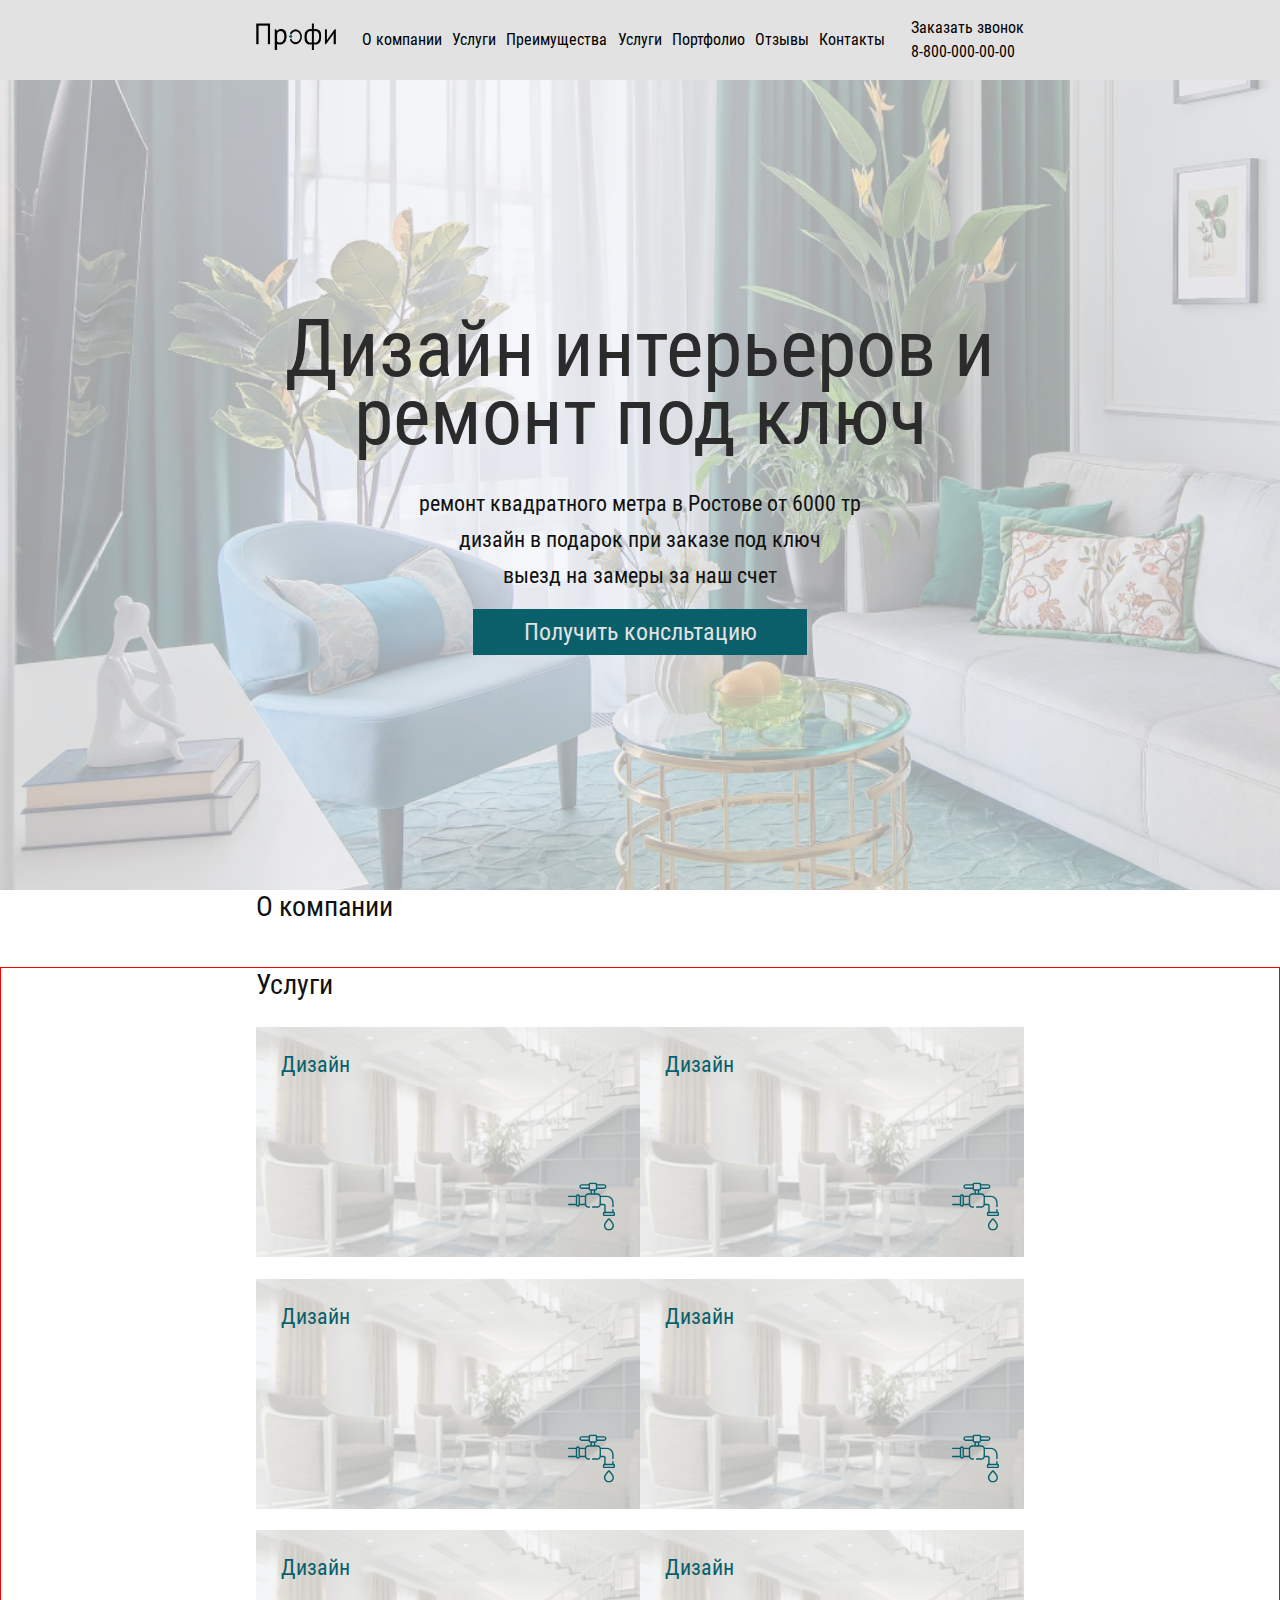
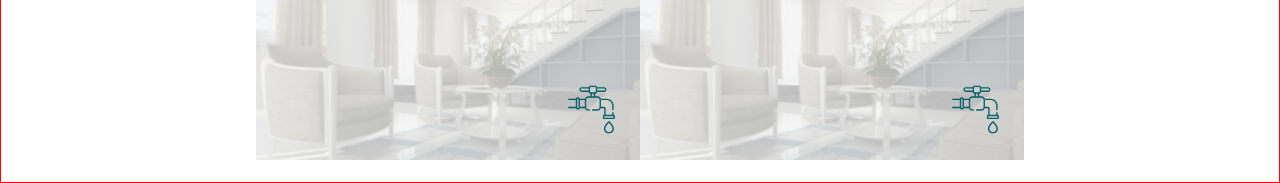
<file: Новая папка/site-main/index.html>
<!DOCTYPE html>
<html lang="en">

<head>
    <meta charset="UTF-8">
    <meta http-equiv="X-UA-Compatible" content="IE=edge">
    <meta name="viewport" content="width=device-width, initial-scale=1.0">
    <title>Document</title>
    <!-- <script src="https://kit.fontawesome.com/28ced0cf82.js" crossorigin="anonymous"></script> -->
    <!-- <link href="https://fonts.googleapis.com/css2?family=Roboto+Condensed&display=swap" rel="stylesheet"> -->
    <!-- от 1320px контента-->
    <link rel="stylesheet" href="css/style.css">
    <!-- 1320 - 768 -->
    <link rel="stylesheet" media="(max-width:1320px)" href="css/style-lg.css">
    <!-- до 768 -->
    <link rel="stylesheet" media="(max-width:768px)" href="css/style-md.css">
    <!-- до 576 -->
    <link rel="stylesheet" media="(max-width:576px)" href="css/style-sm.css">

</head>

<body>
    <!-- 
    
    <header>
        <nav></nav>
    </header>
    <footer></footer>
    <main></main>
    
    <aside></aside>
    <section>
        <article></article>
        <article></article>
    </section> 
-->
    <!-- заголовок -->

    <!-- width: 100% -->
    <header class="header">
        <!-- width: 1320px контента-->
        <div class="container">
            <!-- расположение элементов -->
            <div class="header-inner">
                <div class="logo">
                    <a href="index.html">
                        <img class="logo-img" src="img/logo.png" alt="логотип компании Профи ">
                    </a>
                </div>
                <!-- кнопка -->
                <div class="hamb-menu">
                    <div class="hamp-item hamp-item-1"></div>
                    <div class="hamp-item hamp-item-2"></div>
                    <div class="hamp-item hamp-item-3"></div>
                </div>
                <!-- /кнопка -->
                <nav class="nav">
                    <!-- навигация -->
                    <ul class="menu">
                        <li><a href="#"> О компании</a></li>
                        <li><a href="#"> Услуги</a></li>
                        <li><a href="#">Преимущества<li><a href="#"> Услуги</a></li>
                        </a>
                        </li>
                        <li><a href="#">Портфолио</a></li>
                        <li><a href="#">Отзывы</a></li>
                        <li><a href="#">Контакты</a></li>
                    </ul>
                </nav>
                <div class="contact">
                    <a class="link__call" href="#">Заказать звонок</a>
                    <a href="tel:+7-800-000-00-00">
                        <i class="fa-solid fa-phone"></i> 8-800-000-00-00
                    </a>
                </div>
            </div>
        </div>
    </header>
    <main>
        <section class="promo">
            <div class="container">
                <div class="promo-inner">
                    <h1>Дизайн интерьеров и ремонт под ключ</h1>
                    <h3>
                        ремонт квадратного метра в Ростове от 6000 тр
                    </h3>
                    <h3>
                        дизайн в подарок при заказе под ключ
                    </h3>
                    <h3>
                        выезд на замеры за наш счет
                    </h3>
                    <a class="btn-cta" href="#">Получить консльтацию</a>
                </div>
            </div>
        </section>

        <section class="about">
            <div class="container">
                <div class="about-inner">
                    <h2>О компании</h2>
                </div>
            </div>
        </section>  
        
        
        <section class="services">
            <div class="container">
                <div class="services-inner">
                    <h2>Услуги</h2>
                    
                    <div class="services-list">                          
                        <!-- одна карточка  service -->                            
                        <figure class="service">
                            <img class="service-img" src="img/serv-des.png" alt="">
                            <figcaption class="service-title">
                                <h3 class="service-h3">Дизайн</h3>
                                <svg class="svg-icon" width="48" height="49" viewBox="0 0 48 49" fill="none" xmlns="http://www.w3.org/2000/svg">
                                    <g clip-path="url(#clip0_47_624)">
                                    <path d="M46.5938 29.9444V27.81C46.5938 27.4135 46.2789 27.0922 45.8906 27.0922C45.5023 27.0922 45.1875 27.4135 45.1875 27.81V29.9438H38.4375V23.5535C38.4375 22.5915 37.6708 21.8088 36.7284 21.8088H33.6384V14.9182H39.5813C42.6726 14.9182 45.1875 17.4855 45.1875 20.6412V24.4604C45.1875 24.8568 45.5023 25.1782 45.8906 25.1782C46.2789 25.1782 46.5938 24.8568 46.5938 24.4604V20.6412C46.5938 16.694 43.448 13.4827 39.5813 13.4827H33.4603C32.9966 12.0536 31.6762 11.0194 30.1228 11.0194H27.7913V8.301C28.7477 8.25794 29.5401 7.56189 29.751 6.63988H36.7969C38.1177 6.64582 39.2344 5.50207 39.2344 4.1516C39.2344 2.7796 38.1409 1.66332 36.7969 1.66332H29.7509C29.533 0.711361 28.6953 0 27.6973 0H23.1152C22.1172 0 21.2795 0.711361 21.0616 1.66332H14.0156C12.6815 1.65605 11.5781 2.79424 11.5781 4.1516C11.5781 5.5236 12.6716 6.63988 14.0156 6.63988H21.0615C21.2724 7.56189 22.0648 8.25794 23.0212 8.301V11.0194H20.6897C19.1362 11.0194 17.8159 12.0536 17.3522 13.4827H12.0666C11.7763 12.6473 10.9948 12.0472 10.0782 12.0472C9.16162 12.0472 8.38013 12.6473 8.08988 13.4827H0.703125C0.314812 13.4827 0 13.804 0 14.2004C0 14.5968 0.314812 14.9182 0.703125 14.9182H7.96875V21.8088H0.703125C0.314812 21.8088 0 22.1302 0 22.5266C0 22.923 0.314812 23.2444 0.703125 23.2444H8.08969C8.37994 24.0799 9.16144 24.68 10.0781 24.68C10.9948 24.68 11.7764 24.0799 12.0666 23.2444H17.352C17.8156 24.6736 19.1361 25.708 20.6896 25.708H21.8784C22.2668 25.708 22.5816 25.3867 22.5816 24.9902C22.5816 24.5938 22.2668 24.2724 21.8784 24.2724H20.6897C19.6369 24.2724 18.7619 23.481 18.6053 22.4503C18.6051 22.4476 18.6045 22.4452 18.6042 22.4426C18.6328 22.3106 18.5757 14.5348 18.6044 14.283C18.6046 14.2815 18.6049 14.2801 18.6051 14.2785C18.761 13.2471 19.6364 12.4549 20.6897 12.4549H30.1228C31.1762 12.4549 32.0515 13.2471 32.2074 14.2785C32.2076 14.2801 32.2079 14.2815 32.2081 14.283C32.3169 15.2381 32.3031 21.6056 32.2083 22.4426C32.208 22.4452 32.2073 22.4477 32.2072 22.4503C32.0506 23.481 31.1756 24.2724 30.1228 24.2724H25.1598C24.7715 24.2724 24.4567 24.5938 24.4567 24.9902C24.4567 25.3867 24.7715 25.708 25.1598 25.708H30.1228C31.6763 25.708 32.9968 24.6736 33.4604 23.2444H36.7284C36.8954 23.2444 37.0312 23.383 37.0312 23.5535V29.9444C36.2548 29.9506 35.625 30.5968 35.625 31.3907V32.8034C35.625 33.6013 36.2609 34.2504 37.0425 34.2504H46.5825C47.3641 34.2504 48 33.6013 48 32.8034V31.3907C48 30.5968 47.3702 29.9506 46.5938 29.9444ZM29.8067 3.09887H36.7969C37.3655 3.09887 37.8281 3.57116 37.8281 4.1516C37.8281 4.72123 37.3573 5.20721 36.7969 5.20434H29.8067V3.09887ZM21.0058 5.20434H14.0156C13.447 5.20434 12.9844 4.73204 12.9844 4.1516C12.9844 3.57872 13.4536 3.09628 14.0156 3.09887H21.0058V5.20434ZM10.7812 22.5267C10.7812 22.9225 10.4659 23.2445 10.0781 23.2445C9.69038 23.2445 9.375 22.9225 9.375 22.5267V14.2005C9.375 13.8047 9.69038 13.4828 10.0781 13.4828C10.4659 13.4828 10.7812 13.8047 10.7812 14.2005V22.5267ZM17.1741 21.8088H12.1875V14.9182H17.1741V21.8088ZM26.3851 11.0194H24.4274V8.30349H26.3851V11.0194ZM23.1152 6.86794C22.7274 6.86794 22.4121 6.546 22.4121 6.15017V2.15332C22.4121 1.75749 22.7274 1.43555 23.1152 1.43555H27.6973C28.0851 1.43555 28.4004 1.75749 28.4004 2.15332V6.15017C28.4004 6.546 28.0851 6.86794 27.6973 6.86794H23.1152ZM46.5938 32.8034C46.5938 32.8097 46.5887 32.8149 46.5825 32.8149H37.0425C37.0363 32.8149 37.0312 32.8097 37.0312 32.8034V31.3907C37.0312 31.3845 37.0363 31.3793 37.0425 31.3793H46.5825C46.5887 31.3793 46.5938 31.3845 46.5938 31.3907V32.8034ZM42.5042 36.7339C42.1227 36.3491 41.5022 36.3491 41.1209 36.7337C39.7934 38.0723 36.7057 41.4394 36.7057 43.7887C36.7057 46.6622 38.9966 49 41.8125 49C44.6284 49 46.9193 46.6622 46.9193 43.7887C46.9193 41.4394 43.8316 38.0723 42.5042 36.7339ZM41.8125 47.5645C39.772 47.5645 38.112 45.8707 38.112 43.7887C38.112 42.8963 39.0884 40.8749 41.8125 38.0579C44.5369 40.875 45.513 42.8962 45.513 43.7887C45.513 45.8707 43.853 47.5645 41.8125 47.5645Z" fill="#09606B"/>
                                    </g>
                                    <defs>
                                    <clipPath id="clip0_47_624">
                                    <rect width="48" height="49" fill="white"/>
                                    </clipPath>
                                    </defs>
                                </svg>
                            </figcaption>
                        </figure>

                                                <!-- одна карточка  service -->                            
                                                <figure class="service">
                                                    <img class="service-img" src="img/serv-des.png" alt="">
                                                    <figcaption class="service-title">
                                                        <h3 class="service-h3">Дизайн</h3>
                                                        <svg class="svg-icon" width="48" height="49" viewBox="0 0 48 49" fill="none" xmlns="http://www.w3.org/2000/svg">
                                                            <g clip-path="url(#clip0_47_624)">
                                                            <path d="M46.5938 29.9444V27.81C46.5938 27.4135 46.2789 27.0922 45.8906 27.0922C45.5023 27.0922 45.1875 27.4135 45.1875 27.81V29.9438H38.4375V23.5535C38.4375 22.5915 37.6708 21.8088 36.7284 21.8088H33.6384V14.9182H39.5813C42.6726 14.9182 45.1875 17.4855 45.1875 20.6412V24.4604C45.1875 24.8568 45.5023 25.1782 45.8906 25.1782C46.2789 25.1782 46.5938 24.8568 46.5938 24.4604V20.6412C46.5938 16.694 43.448 13.4827 39.5813 13.4827H33.4603C32.9966 12.0536 31.6762 11.0194 30.1228 11.0194H27.7913V8.301C28.7477 8.25794 29.5401 7.56189 29.751 6.63988H36.7969C38.1177 6.64582 39.2344 5.50207 39.2344 4.1516C39.2344 2.7796 38.1409 1.66332 36.7969 1.66332H29.7509C29.533 0.711361 28.6953 0 27.6973 0H23.1152C22.1172 0 21.2795 0.711361 21.0616 1.66332H14.0156C12.6815 1.65605 11.5781 2.79424 11.5781 4.1516C11.5781 5.5236 12.6716 6.63988 14.0156 6.63988H21.0615C21.2724 7.56189 22.0648 8.25794 23.0212 8.301V11.0194H20.6897C19.1362 11.0194 17.8159 12.0536 17.3522 13.4827H12.0666C11.7763 12.6473 10.9948 12.0472 10.0782 12.0472C9.16162 12.0472 8.38013 12.6473 8.08988 13.4827H0.703125C0.314812 13.4827 0 13.804 0 14.2004C0 14.5968 0.314812 14.9182 0.703125 14.9182H7.96875V21.8088H0.703125C0.314812 21.8088 0 22.1302 0 22.5266C0 22.923 0.314812 23.2444 0.703125 23.2444H8.08969C8.37994 24.0799 9.16144 24.68 10.0781 24.68C10.9948 24.68 11.7764 24.0799 12.0666 23.2444H17.352C17.8156 24.6736 19.1361 25.708 20.6896 25.708H21.8784C22.2668 25.708 22.5816 25.3867 22.5816 24.9902C22.5816 24.5938 22.2668 24.2724 21.8784 24.2724H20.6897C19.6369 24.2724 18.7619 23.481 18.6053 22.4503C18.6051 22.4476 18.6045 22.4452 18.6042 22.4426C18.6328 22.3106 18.5757 14.5348 18.6044 14.283C18.6046 14.2815 18.6049 14.2801 18.6051 14.2785C18.761 13.2471 19.6364 12.4549 20.6897 12.4549H30.1228C31.1762 12.4549 32.0515 13.2471 32.2074 14.2785C32.2076 14.2801 32.2079 14.2815 32.2081 14.283C32.3169 15.2381 32.3031 21.6056 32.2083 22.4426C32.208 22.4452 32.2073 22.4477 32.2072 22.4503C32.0506 23.481 31.1756 24.2724 30.1228 24.2724H25.1598C24.7715 24.2724 24.4567 24.5938 24.4567 24.9902C24.4567 25.3867 24.7715 25.708 25.1598 25.708H30.1228C31.6763 25.708 32.9968 24.6736 33.4604 23.2444H36.7284C36.8954 23.2444 37.0312 23.383 37.0312 23.5535V29.9444C36.2548 29.9506 35.625 30.5968 35.625 31.3907V32.8034C35.625 33.6013 36.2609 34.2504 37.0425 34.2504H46.5825C47.3641 34.2504 48 33.6013 48 32.8034V31.3907C48 30.5968 47.3702 29.9506 46.5938 29.9444ZM29.8067 3.09887H36.7969C37.3655 3.09887 37.8281 3.57116 37.8281 4.1516C37.8281 4.72123 37.3573 5.20721 36.7969 5.20434H29.8067V3.09887ZM21.0058 5.20434H14.0156C13.447 5.20434 12.9844 4.73204 12.9844 4.1516C12.9844 3.57872 13.4536 3.09628 14.0156 3.09887H21.0058V5.20434ZM10.7812 22.5267C10.7812 22.9225 10.4659 23.2445 10.0781 23.2445C9.69038 23.2445 9.375 22.9225 9.375 22.5267V14.2005C9.375 13.8047 9.69038 13.4828 10.0781 13.4828C10.4659 13.4828 10.7812 13.8047 10.7812 14.2005V22.5267ZM17.1741 21.8088H12.1875V14.9182H17.1741V21.8088ZM26.3851 11.0194H24.4274V8.30349H26.3851V11.0194ZM23.1152 6.86794C22.7274 6.86794 22.4121 6.546 22.4121 6.15017V2.15332C22.4121 1.75749 22.7274 1.43555 23.1152 1.43555H27.6973C28.0851 1.43555 28.4004 1.75749 28.4004 2.15332V6.15017C28.4004 6.546 28.0851 6.86794 27.6973 6.86794H23.1152ZM46.5938 32.8034C46.5938 32.8097 46.5887 32.8149 46.5825 32.8149H37.0425C37.0363 32.8149 37.0312 32.8097 37.0312 32.8034V31.3907C37.0312 31.3845 37.0363 31.3793 37.0425 31.3793H46.5825C46.5887 31.3793 46.5938 31.3845 46.5938 31.3907V32.8034ZM42.5042 36.7339C42.1227 36.3491 41.5022 36.3491 41.1209 36.7337C39.7934 38.0723 36.7057 41.4394 36.7057 43.7887C36.7057 46.6622 38.9966 49 41.8125 49C44.6284 49 46.9193 46.6622 46.9193 43.7887C46.9193 41.4394 43.8316 38.0723 42.5042 36.7339ZM41.8125 47.5645C39.772 47.5645 38.112 45.8707 38.112 43.7887C38.112 42.8963 39.0884 40.8749 41.8125 38.0579C44.5369 40.875 45.513 42.8962 45.513 43.7887C45.513 45.8707 43.853 47.5645 41.8125 47.5645Z" fill="#09606B"/>
                                                            </g>
                                                            <defs>
                                                            <clipPath id="clip0_47_624">
                                                            <rect width="48" height="49" fill="white"/>
                                                            </clipPath>
                                                            </defs>
                                                        </svg>
                                                    </figcaption>
                                                </figure>

                                                                        <!-- одна карточка  service -->                            
                        <figure class="service">
                            <img class="service-img" src="img/serv-des.png" alt="">
                            <figcaption class="service-title">
                                <h3 class="service-h3">Дизайн</h3>
                                <svg class="svg-icon" width="48" height="49" viewBox="0 0 48 49" fill="none" xmlns="http://www.w3.org/2000/svg">
                                    <g clip-path="url(#clip0_47_624)">
                                    <path d="M46.5938 29.9444V27.81C46.5938 27.4135 46.2789 27.0922 45.8906 27.0922C45.5023 27.0922 45.1875 27.4135 45.1875 27.81V29.9438H38.4375V23.5535C38.4375 22.5915 37.6708 21.8088 36.7284 21.8088H33.6384V14.9182H39.5813C42.6726 14.9182 45.1875 17.4855 45.1875 20.6412V24.4604C45.1875 24.8568 45.5023 25.1782 45.8906 25.1782C46.2789 25.1782 46.5938 24.8568 46.5938 24.4604V20.6412C46.5938 16.694 43.448 13.4827 39.5813 13.4827H33.4603C32.9966 12.0536 31.6762 11.0194 30.1228 11.0194H27.7913V8.301C28.7477 8.25794 29.5401 7.56189 29.751 6.63988H36.7969C38.1177 6.64582 39.2344 5.50207 39.2344 4.1516C39.2344 2.7796 38.1409 1.66332 36.7969 1.66332H29.7509C29.533 0.711361 28.6953 0 27.6973 0H23.1152C22.1172 0 21.2795 0.711361 21.0616 1.66332H14.0156C12.6815 1.65605 11.5781 2.79424 11.5781 4.1516C11.5781 5.5236 12.6716 6.63988 14.0156 6.63988H21.0615C21.2724 7.56189 22.0648 8.25794 23.0212 8.301V11.0194H20.6897C19.1362 11.0194 17.8159 12.0536 17.3522 13.4827H12.0666C11.7763 12.6473 10.9948 12.0472 10.0782 12.0472C9.16162 12.0472 8.38013 12.6473 8.08988 13.4827H0.703125C0.314812 13.4827 0 13.804 0 14.2004C0 14.5968 0.314812 14.9182 0.703125 14.9182H7.96875V21.8088H0.703125C0.314812 21.8088 0 22.1302 0 22.5266C0 22.923 0.314812 23.2444 0.703125 23.2444H8.08969C8.37994 24.0799 9.16144 24.68 10.0781 24.68C10.9948 24.68 11.7764 24.0799 12.0666 23.2444H17.352C17.8156 24.6736 19.1361 25.708 20.6896 25.708H21.8784C22.2668 25.708 22.5816 25.3867 22.5816 24.9902C22.5816 24.5938 22.2668 24.2724 21.8784 24.2724H20.6897C19.6369 24.2724 18.7619 23.481 18.6053 22.4503C18.6051 22.4476 18.6045 22.4452 18.6042 22.4426C18.6328 22.3106 18.5757 14.5348 18.6044 14.283C18.6046 14.2815 18.6049 14.2801 18.6051 14.2785C18.761 13.2471 19.6364 12.4549 20.6897 12.4549H30.1228C31.1762 12.4549 32.0515 13.2471 32.2074 14.2785C32.2076 14.2801 32.2079 14.2815 32.2081 14.283C32.3169 15.2381 32.3031 21.6056 32.2083 22.4426C32.208 22.4452 32.2073 22.4477 32.2072 22.4503C32.0506 23.481 31.1756 24.2724 30.1228 24.2724H25.1598C24.7715 24.2724 24.4567 24.5938 24.4567 24.9902C24.4567 25.3867 24.7715 25.708 25.1598 25.708H30.1228C31.6763 25.708 32.9968 24.6736 33.4604 23.2444H36.7284C36.8954 23.2444 37.0312 23.383 37.0312 23.5535V29.9444C36.2548 29.9506 35.625 30.5968 35.625 31.3907V32.8034C35.625 33.6013 36.2609 34.2504 37.0425 34.2504H46.5825C47.3641 34.2504 48 33.6013 48 32.8034V31.3907C48 30.5968 47.3702 29.9506 46.5938 29.9444ZM29.8067 3.09887H36.7969C37.3655 3.09887 37.8281 3.57116 37.8281 4.1516C37.8281 4.72123 37.3573 5.20721 36.7969 5.20434H29.8067V3.09887ZM21.0058 5.20434H14.0156C13.447 5.20434 12.9844 4.73204 12.9844 4.1516C12.9844 3.57872 13.4536 3.09628 14.0156 3.09887H21.0058V5.20434ZM10.7812 22.5267C10.7812 22.9225 10.4659 23.2445 10.0781 23.2445C9.69038 23.2445 9.375 22.9225 9.375 22.5267V14.2005C9.375 13.8047 9.69038 13.4828 10.0781 13.4828C10.4659 13.4828 10.7812 13.8047 10.7812 14.2005V22.5267ZM17.1741 21.8088H12.1875V14.9182H17.1741V21.8088ZM26.3851 11.0194H24.4274V8.30349H26.3851V11.0194ZM23.1152 6.86794C22.7274 6.86794 22.4121 6.546 22.4121 6.15017V2.15332C22.4121 1.75749 22.7274 1.43555 23.1152 1.43555H27.6973C28.0851 1.43555 28.4004 1.75749 28.4004 2.15332V6.15017C28.4004 6.546 28.0851 6.86794 27.6973 6.86794H23.1152ZM46.5938 32.8034C46.5938 32.8097 46.5887 32.8149 46.5825 32.8149H37.0425C37.0363 32.8149 37.0312 32.8097 37.0312 32.8034V31.3907C37.0312 31.3845 37.0363 31.3793 37.0425 31.3793H46.5825C46.5887 31.3793 46.5938 31.3845 46.5938 31.3907V32.8034ZM42.5042 36.7339C42.1227 36.3491 41.5022 36.3491 41.1209 36.7337C39.7934 38.0723 36.7057 41.4394 36.7057 43.7887C36.7057 46.6622 38.9966 49 41.8125 49C44.6284 49 46.9193 46.6622 46.9193 43.7887C46.9193 41.4394 43.8316 38.0723 42.5042 36.7339ZM41.8125 47.5645C39.772 47.5645 38.112 45.8707 38.112 43.7887C38.112 42.8963 39.0884 40.8749 41.8125 38.0579C44.5369 40.875 45.513 42.8962 45.513 43.7887C45.513 45.8707 43.853 47.5645 41.8125 47.5645Z" fill="#09606B"/>
                                    </g>
                                    <defs>
                                    <clipPath id="clip0_47_624">
                                    <rect width="48" height="49" fill="white"/>
                                    </clipPath>
                                    </defs>
                                </svg>
                            </figcaption>
                        </figure>

                                                <!-- одна карточка  service -->                            
                                                <figure class="service">
                                                    <img class="service-img" src="img/serv-des.png" alt="">
                                                    <figcaption class="service-title">
                                                        <h3 class="service-h3">Дизайн</h3>
                                                        <svg class="svg-icon" width="48" height="49" viewBox="0 0 48 49" fill="none" xmlns="http://www.w3.org/2000/svg">
                                                            <g clip-path="url(#clip0_47_624)">
                                                            <path d="M46.5938 29.9444V27.81C46.5938 27.4135 46.2789 27.0922 45.8906 27.0922C45.5023 27.0922 45.1875 27.4135 45.1875 27.81V29.9438H38.4375V23.5535C38.4375 22.5915 37.6708 21.8088 36.7284 21.8088H33.6384V14.9182H39.5813C42.6726 14.9182 45.1875 17.4855 45.1875 20.6412V24.4604C45.1875 24.8568 45.5023 25.1782 45.8906 25.1782C46.2789 25.1782 46.5938 24.8568 46.5938 24.4604V20.6412C46.5938 16.694 43.448 13.4827 39.5813 13.4827H33.4603C32.9966 12.0536 31.6762 11.0194 30.1228 11.0194H27.7913V8.301C28.7477 8.25794 29.5401 7.56189 29.751 6.63988H36.7969C38.1177 6.64582 39.2344 5.50207 39.2344 4.1516C39.2344 2.7796 38.1409 1.66332 36.7969 1.66332H29.7509C29.533 0.711361 28.6953 0 27.6973 0H23.1152C22.1172 0 21.2795 0.711361 21.0616 1.66332H14.0156C12.6815 1.65605 11.5781 2.79424 11.5781 4.1516C11.5781 5.5236 12.6716 6.63988 14.0156 6.63988H21.0615C21.2724 7.56189 22.0648 8.25794 23.0212 8.301V11.0194H20.6897C19.1362 11.0194 17.8159 12.0536 17.3522 13.4827H12.0666C11.7763 12.6473 10.9948 12.0472 10.0782 12.0472C9.16162 12.0472 8.38013 12.6473 8.08988 13.4827H0.703125C0.314812 13.4827 0 13.804 0 14.2004C0 14.5968 0.314812 14.9182 0.703125 14.9182H7.96875V21.8088H0.703125C0.314812 21.8088 0 22.1302 0 22.5266C0 22.923 0.314812 23.2444 0.703125 23.2444H8.08969C8.37994 24.0799 9.16144 24.68 10.0781 24.68C10.9948 24.68 11.7764 24.0799 12.0666 23.2444H17.352C17.8156 24.6736 19.1361 25.708 20.6896 25.708H21.8784C22.2668 25.708 22.5816 25.3867 22.5816 24.9902C22.5816 24.5938 22.2668 24.2724 21.8784 24.2724H20.6897C19.6369 24.2724 18.7619 23.481 18.6053 22.4503C18.6051 22.4476 18.6045 22.4452 18.6042 22.4426C18.6328 22.3106 18.5757 14.5348 18.6044 14.283C18.6046 14.2815 18.6049 14.2801 18.6051 14.2785C18.761 13.2471 19.6364 12.4549 20.6897 12.4549H30.1228C31.1762 12.4549 32.0515 13.2471 32.2074 14.2785C32.2076 14.2801 32.2079 14.2815 32.2081 14.283C32.3169 15.2381 32.3031 21.6056 32.2083 22.4426C32.208 22.4452 32.2073 22.4477 32.2072 22.4503C32.0506 23.481 31.1756 24.2724 30.1228 24.2724H25.1598C24.7715 24.2724 24.4567 24.5938 24.4567 24.9902C24.4567 25.3867 24.7715 25.708 25.1598 25.708H30.1228C31.6763 25.708 32.9968 24.6736 33.4604 23.2444H36.7284C36.8954 23.2444 37.0312 23.383 37.0312 23.5535V29.9444C36.2548 29.9506 35.625 30.5968 35.625 31.3907V32.8034C35.625 33.6013 36.2609 34.2504 37.0425 34.2504H46.5825C47.3641 34.2504 48 33.6013 48 32.8034V31.3907C48 30.5968 47.3702 29.9506 46.5938 29.9444ZM29.8067 3.09887H36.7969C37.3655 3.09887 37.8281 3.57116 37.8281 4.1516C37.8281 4.72123 37.3573 5.20721 36.7969 5.20434H29.8067V3.09887ZM21.0058 5.20434H14.0156C13.447 5.20434 12.9844 4.73204 12.9844 4.1516C12.9844 3.57872 13.4536 3.09628 14.0156 3.09887H21.0058V5.20434ZM10.7812 22.5267C10.7812 22.9225 10.4659 23.2445 10.0781 23.2445C9.69038 23.2445 9.375 22.9225 9.375 22.5267V14.2005C9.375 13.8047 9.69038 13.4828 10.0781 13.4828C10.4659 13.4828 10.7812 13.8047 10.7812 14.2005V22.5267ZM17.1741 21.8088H12.1875V14.9182H17.1741V21.8088ZM26.3851 11.0194H24.4274V8.30349H26.3851V11.0194ZM23.1152 6.86794C22.7274 6.86794 22.4121 6.546 22.4121 6.15017V2.15332C22.4121 1.75749 22.7274 1.43555 23.1152 1.43555H27.6973C28.0851 1.43555 28.4004 1.75749 28.4004 2.15332V6.15017C28.4004 6.546 28.0851 6.86794 27.6973 6.86794H23.1152ZM46.5938 32.8034C46.5938 32.8097 46.5887 32.8149 46.5825 32.8149H37.0425C37.0363 32.8149 37.0312 32.8097 37.0312 32.8034V31.3907C37.0312 31.3845 37.0363 31.3793 37.0425 31.3793H46.5825C46.5887 31.3793 46.5938 31.3845 46.5938 31.3907V32.8034ZM42.5042 36.7339C42.1227 36.3491 41.5022 36.3491 41.1209 36.7337C39.7934 38.0723 36.7057 41.4394 36.7057 43.7887C36.7057 46.6622 38.9966 49 41.8125 49C44.6284 49 46.9193 46.6622 46.9193 43.7887C46.9193 41.4394 43.8316 38.0723 42.5042 36.7339ZM41.8125 47.5645C39.772 47.5645 38.112 45.8707 38.112 43.7887C38.112 42.8963 39.0884 40.8749 41.8125 38.0579C44.5369 40.875 45.513 42.8962 45.513 43.7887C45.513 45.8707 43.853 47.5645 41.8125 47.5645Z" fill="#09606B"/>
                                                            </g>
                                                            <defs>
                                                            <clipPath id="clip0_47_624">
                                                            <rect width="48" height="49" fill="white"/>
                                                            </clipPath>
                                                            </defs>
                                                        </svg>
                                                    </figcaption>
                                                </figure>

                                                                        <!-- одна карточка  service -->                            
                        <figure class="service">
                            <img class="service-img" src="img/serv-des.png" alt="">
                            <figcaption class="service-title">
                                <h3 class="service-h3">Дизайн</h3>
                                <svg class="svg-icon" width="48" height="49" viewBox="0 0 48 49" fill="none" xmlns="http://www.w3.org/2000/svg">
                                    <g clip-path="url(#clip0_47_624)">
                                    <path d="M46.5938 29.9444V27.81C46.5938 27.4135 46.2789 27.0922 45.8906 27.0922C45.5023 27.0922 45.1875 27.4135 45.1875 27.81V29.9438H38.4375V23.5535C38.4375 22.5915 37.6708 21.8088 36.7284 21.8088H33.6384V14.9182H39.5813C42.6726 14.9182 45.1875 17.4855 45.1875 20.6412V24.4604C45.1875 24.8568 45.5023 25.1782 45.8906 25.1782C46.2789 25.1782 46.5938 24.8568 46.5938 24.4604V20.6412C46.5938 16.694 43.448 13.4827 39.5813 13.4827H33.4603C32.9966 12.0536 31.6762 11.0194 30.1228 11.0194H27.7913V8.301C28.7477 8.25794 29.5401 7.56189 29.751 6.63988H36.7969C38.1177 6.64582 39.2344 5.50207 39.2344 4.1516C39.2344 2.7796 38.1409 1.66332 36.7969 1.66332H29.7509C29.533 0.711361 28.6953 0 27.6973 0H23.1152C22.1172 0 21.2795 0.711361 21.0616 1.66332H14.0156C12.6815 1.65605 11.5781 2.79424 11.5781 4.1516C11.5781 5.5236 12.6716 6.63988 14.0156 6.63988H21.0615C21.2724 7.56189 22.0648 8.25794 23.0212 8.301V11.0194H20.6897C19.1362 11.0194 17.8159 12.0536 17.3522 13.4827H12.0666C11.7763 12.6473 10.9948 12.0472 10.0782 12.0472C9.16162 12.0472 8.38013 12.6473 8.08988 13.4827H0.703125C0.314812 13.4827 0 13.804 0 14.2004C0 14.5968 0.314812 14.9182 0.703125 14.9182H7.96875V21.8088H0.703125C0.314812 21.8088 0 22.1302 0 22.5266C0 22.923 0.314812 23.2444 0.703125 23.2444H8.08969C8.37994 24.0799 9.16144 24.68 10.0781 24.68C10.9948 24.68 11.7764 24.0799 12.0666 23.2444H17.352C17.8156 24.6736 19.1361 25.708 20.6896 25.708H21.8784C22.2668 25.708 22.5816 25.3867 22.5816 24.9902C22.5816 24.5938 22.2668 24.2724 21.8784 24.2724H20.6897C19.6369 24.2724 18.7619 23.481 18.6053 22.4503C18.6051 22.4476 18.6045 22.4452 18.6042 22.4426C18.6328 22.3106 18.5757 14.5348 18.6044 14.283C18.6046 14.2815 18.6049 14.2801 18.6051 14.2785C18.761 13.2471 19.6364 12.4549 20.6897 12.4549H30.1228C31.1762 12.4549 32.0515 13.2471 32.2074 14.2785C32.2076 14.2801 32.2079 14.2815 32.2081 14.283C32.3169 15.2381 32.3031 21.6056 32.2083 22.4426C32.208 22.4452 32.2073 22.4477 32.2072 22.4503C32.0506 23.481 31.1756 24.2724 30.1228 24.2724H25.1598C24.7715 24.2724 24.4567 24.5938 24.4567 24.9902C24.4567 25.3867 24.7715 25.708 25.1598 25.708H30.1228C31.6763 25.708 32.9968 24.6736 33.4604 23.2444H36.7284C36.8954 23.2444 37.0312 23.383 37.0312 23.5535V29.9444C36.2548 29.9506 35.625 30.5968 35.625 31.3907V32.8034C35.625 33.6013 36.2609 34.2504 37.0425 34.2504H46.5825C47.3641 34.2504 48 33.6013 48 32.8034V31.3907C48 30.5968 47.3702 29.9506 46.5938 29.9444ZM29.8067 3.09887H36.7969C37.3655 3.09887 37.8281 3.57116 37.8281 4.1516C37.8281 4.72123 37.3573 5.20721 36.7969 5.20434H29.8067V3.09887ZM21.0058 5.20434H14.0156C13.447 5.20434 12.9844 4.73204 12.9844 4.1516C12.9844 3.57872 13.4536 3.09628 14.0156 3.09887H21.0058V5.20434ZM10.7812 22.5267C10.7812 22.9225 10.4659 23.2445 10.0781 23.2445C9.69038 23.2445 9.375 22.9225 9.375 22.5267V14.2005C9.375 13.8047 9.69038 13.4828 10.0781 13.4828C10.4659 13.4828 10.7812 13.8047 10.7812 14.2005V22.5267ZM17.1741 21.8088H12.1875V14.9182H17.1741V21.8088ZM26.3851 11.0194H24.4274V8.30349H26.3851V11.0194ZM23.1152 6.86794C22.7274 6.86794 22.4121 6.546 22.4121 6.15017V2.15332C22.4121 1.75749 22.7274 1.43555 23.1152 1.43555H27.6973C28.0851 1.43555 28.4004 1.75749 28.4004 2.15332V6.15017C28.4004 6.546 28.0851 6.86794 27.6973 6.86794H23.1152ZM46.5938 32.8034C46.5938 32.8097 46.5887 32.8149 46.5825 32.8149H37.0425C37.0363 32.8149 37.0312 32.8097 37.0312 32.8034V31.3907C37.0312 31.3845 37.0363 31.3793 37.0425 31.3793H46.5825C46.5887 31.3793 46.5938 31.3845 46.5938 31.3907V32.8034ZM42.5042 36.7339C42.1227 36.3491 41.5022 36.3491 41.1209 36.7337C39.7934 38.0723 36.7057 41.4394 36.7057 43.7887C36.7057 46.6622 38.9966 49 41.8125 49C44.6284 49 46.9193 46.6622 46.9193 43.7887C46.9193 41.4394 43.8316 38.0723 42.5042 36.7339ZM41.8125 47.5645C39.772 47.5645 38.112 45.8707 38.112 43.7887C38.112 42.8963 39.0884 40.8749 41.8125 38.0579C44.5369 40.875 45.513 42.8962 45.513 43.7887C45.513 45.8707 43.853 47.5645 41.8125 47.5645Z" fill="#09606B"/>
                                    </g>
                                    <defs>
                                    <clipPath id="clip0_47_624">
                                    <rect width="48" height="49" fill="white"/>
                                    </clipPath>
                                    </defs>
                                </svg>
                            </figcaption>
                        </figure>

                                                <!-- одна карточка  service -->                            
                                                <figure class="service">
                                                    <img class="service-img" src="img/serv-des.png" alt="">
                                                    <figcaption class="service-title">
                                                        <h3 class="service-h3">Дизайн</h3>
                                                        <svg class="svg-icon" width="48" height="49" viewBox="0 0 48 49" fill="none" xmlns="http://www.w3.org/2000/svg">
                                                            <g clip-path="url(#clip0_47_624)">
                                                            <path d="M46.5938 29.9444V27.81C46.5938 27.4135 46.2789 27.0922 45.8906 27.0922C45.5023 27.0922 45.1875 27.4135 45.1875 27.81V29.9438H38.4375V23.5535C38.4375 22.5915 37.6708 21.8088 36.7284 21.8088H33.6384V14.9182H39.5813C42.6726 14.9182 45.1875 17.4855 45.1875 20.6412V24.4604C45.1875 24.8568 45.5023 25.1782 45.8906 25.1782C46.2789 25.1782 46.5938 24.8568 46.5938 24.4604V20.6412C46.5938 16.694 43.448 13.4827 39.5813 13.4827H33.4603C32.9966 12.0536 31.6762 11.0194 30.1228 11.0194H27.7913V8.301C28.7477 8.25794 29.5401 7.56189 29.751 6.63988H36.7969C38.1177 6.64582 39.2344 5.50207 39.2344 4.1516C39.2344 2.7796 38.1409 1.66332 36.7969 1.66332H29.7509C29.533 0.711361 28.6953 0 27.6973 0H23.1152C22.1172 0 21.2795 0.711361 21.0616 1.66332H14.0156C12.6815 1.65605 11.5781 2.79424 11.5781 4.1516C11.5781 5.5236 12.6716 6.63988 14.0156 6.63988H21.0615C21.2724 7.56189 22.0648 8.25794 23.0212 8.301V11.0194H20.6897C19.1362 11.0194 17.8159 12.0536 17.3522 13.4827H12.0666C11.7763 12.6473 10.9948 12.0472 10.0782 12.0472C9.16162 12.0472 8.38013 12.6473 8.08988 13.4827H0.703125C0.314812 13.4827 0 13.804 0 14.2004C0 14.5968 0.314812 14.9182 0.703125 14.9182H7.96875V21.8088H0.703125C0.314812 21.8088 0 22.1302 0 22.5266C0 22.923 0.314812 23.2444 0.703125 23.2444H8.08969C8.37994 24.0799 9.16144 24.68 10.0781 24.68C10.9948 24.68 11.7764 24.0799 12.0666 23.2444H17.352C17.8156 24.6736 19.1361 25.708 20.6896 25.708H21.8784C22.2668 25.708 22.5816 25.3867 22.5816 24.9902C22.5816 24.5938 22.2668 24.2724 21.8784 24.2724H20.6897C19.6369 24.2724 18.7619 23.481 18.6053 22.4503C18.6051 22.4476 18.6045 22.4452 18.6042 22.4426C18.6328 22.3106 18.5757 14.5348 18.6044 14.283C18.6046 14.2815 18.6049 14.2801 18.6051 14.2785C18.761 13.2471 19.6364 12.4549 20.6897 12.4549H30.1228C31.1762 12.4549 32.0515 13.2471 32.2074 14.2785C32.2076 14.2801 32.2079 14.2815 32.2081 14.283C32.3169 15.2381 32.3031 21.6056 32.2083 22.4426C32.208 22.4452 32.2073 22.4477 32.2072 22.4503C32.0506 23.481 31.1756 24.2724 30.1228 24.2724H25.1598C24.7715 24.2724 24.4567 24.5938 24.4567 24.9902C24.4567 25.3867 24.7715 25.708 25.1598 25.708H30.1228C31.6763 25.708 32.9968 24.6736 33.4604 23.2444H36.7284C36.8954 23.2444 37.0312 23.383 37.0312 23.5535V29.9444C36.2548 29.9506 35.625 30.5968 35.625 31.3907V32.8034C35.625 33.6013 36.2609 34.2504 37.0425 34.2504H46.5825C47.3641 34.2504 48 33.6013 48 32.8034V31.3907C48 30.5968 47.3702 29.9506 46.5938 29.9444ZM29.8067 3.09887H36.7969C37.3655 3.09887 37.8281 3.57116 37.8281 4.1516C37.8281 4.72123 37.3573 5.20721 36.7969 5.20434H29.8067V3.09887ZM21.0058 5.20434H14.0156C13.447 5.20434 12.9844 4.73204 12.9844 4.1516C12.9844 3.57872 13.4536 3.09628 14.0156 3.09887H21.0058V5.20434ZM10.7812 22.5267C10.7812 22.9225 10.4659 23.2445 10.0781 23.2445C9.69038 23.2445 9.375 22.9225 9.375 22.5267V14.2005C9.375 13.8047 9.69038 13.4828 10.0781 13.4828C10.4659 13.4828 10.7812 13.8047 10.7812 14.2005V22.5267ZM17.1741 21.8088H12.1875V14.9182H17.1741V21.8088ZM26.3851 11.0194H24.4274V8.30349H26.3851V11.0194ZM23.1152 6.86794C22.7274 6.86794 22.4121 6.546 22.4121 6.15017V2.15332C22.4121 1.75749 22.7274 1.43555 23.1152 1.43555H27.6973C28.0851 1.43555 28.4004 1.75749 28.4004 2.15332V6.15017C28.4004 6.546 28.0851 6.86794 27.6973 6.86794H23.1152ZM46.5938 32.8034C46.5938 32.8097 46.5887 32.8149 46.5825 32.8149H37.0425C37.0363 32.8149 37.0312 32.8097 37.0312 32.8034V31.3907C37.0312 31.3845 37.0363 31.3793 37.0425 31.3793H46.5825C46.5887 31.3793 46.5938 31.3845 46.5938 31.3907V32.8034ZM42.5042 36.7339C42.1227 36.3491 41.5022 36.3491 41.1209 36.7337C39.7934 38.0723 36.7057 41.4394 36.7057 43.7887C36.7057 46.6622 38.9966 49 41.8125 49C44.6284 49 46.9193 46.6622 46.9193 43.7887C46.9193 41.4394 43.8316 38.0723 42.5042 36.7339ZM41.8125 47.5645C39.772 47.5645 38.112 45.8707 38.112 43.7887C38.112 42.8963 39.0884 40.8749 41.8125 38.0579C44.5369 40.875 45.513 42.8962 45.513 43.7887C45.513 45.8707 43.853 47.5645 41.8125 47.5645Z" fill="#09606B"/>
                                                            </g>
                                                            <defs>
                                                            <clipPath id="clip0_47_624">
                                                            <rect width="48" height="49" fill="white"/>
                                                            </clipPath>
                                                            </defs>
                                                        </svg>
                                                    </figcaption>
                                                </figure>


                    </div>

                </div>
            </div>
        </section>


        <section class="****">
            <div class="container">
                <div class="****-inner">

                </div>
            </div>
        </section>

    </main>

</body>

</html>
</file>
<file: Новая папка/site-main/css/style.css>
* {
    margin: 0;
    padding: 0;
    box-sizing: border-box;
}
/*шрифты=============*/

@font-face {
    font-family: "Roboto Condensed";
    src: url(../fonts/RobotoCondensed-Regular.ttf);
    font-weight: normal;
    font-style: normal;
}
@font-face {
    font-family: "Roboto Condensed";
    src: url(../fonts/RobotoCondensed-Bold.ttf);
    font-weight: bold;
    font-style: normal;
}
@font-face {
    font-family: "PTSans";
    src: url(../fonts/PTSans-Regular.ttf);
    font-weight: normal;
    font-style: normal;
}

:root {
    --index: calc(1vw + 1vh);
    --main-color: #09606B;
    --grey-color: #E2E2E2;
    --text-color:  #111;
}

ul,
ol {
    list-style: none;
}

a {
    text-decoration: none;
    color: var(--main-color);
}

body {
    font-family: "Roboto Condensed", Arial, Helvetica, sans-serif;
    font-size: 16px;
    line-height: 24px;
    color: var(--text-color);
}
h1{
    font-family: 'Roboto Condensed';
    font-style: normal;
    font-weight: 400;
    font-size: 40px;
    line-height: 47px;    
}
h2{
    margin-bottom: calc(var(--index) * 1.2);
    font-family: 'Roboto Condensed';
    font-style: normal;
    font-weight: 400;
    font-size: 28px;
    line-height: 33px;     
}
h3 {
    font-family: 'Roboto Condensed';
    font-style: normal;
    font-weight: 400;
    font-size: 22px;
    line-height: 26px;
}

.container {
    width: 1320px;
    margin: 0 auto;
}


/* header */

.header {
    width: 100%;
    background: var(--grey-color);
}

.header-inner {
    display: flex;
    justify-content: space-between;
    align-items: center;
    height: 80px;
}

.menu {
    display: flex;
    justify-content: space-between;
    align-items: center;
}

.menu li {
    margin: 0 0.4vw;
}

.header-inner a {
    color: #000;
    font-size: 24px;
    font-family: "Roboto Condensed", Arial, Helvetica, sans-serif;
}

.contact {
    display: flex;
    flex-direction: column;
}

.hamb-menu {
    display: none;
}


/* promo */

.promo {
    background: #ddd url(../img/bg.png) no-repeat 0 50%;
    background-size: cover;
    background-attachment: fixed;
}

.promo-inner {
    display: flex;
    flex-direction: column;
    align-items: center;
    justify-content: center;
    /* height: 680px; */
    height: 90vh;
}

.promo h1 {
    font-family: 'Roboto Condensed';
    font-style: normal;
    font-weight: 400;
    font-size: 80px;
    line-height: 85.69%;
    text-align: center;
    color: #2C2B2B;
    width: 760px;
    margin-bottom: 30px;
   
} 
.promo h3{
    font-family: 'Roboto Condensed';
font-style: normal;
font-weight: 400;
font-size: 22px;
line-height: 26px;
/* identical to box height */
color: #000000;
margin-top: 10px ;

}

.promo h3 {
    font-family: 'Roboto Condensed';
    font-style: normal;
    font-weight: 400;
    font-size: 22px;
    line-height: 26px;
    /* identical to box height */
    color: var(--text-color);
    margin-top: 10px;
}

.btn-cta {
    width: 334px;
    height: 46px;
    line-height: 46px;
    background: var(--main-color);
    
    font-family: 'Roboto Condensed';
    font-style: normal;
    font-weight: 400;
    font-size: 24px;
    
    color: var(--grey-color);
    text-align: center;
    margin-top: 20px;
}


/* services */
.services{
margin-top: calc(var(--index) * 2);
border: 1px solid red;
}

/* 1vw=20   2000px
1vh=5    500px
index(1vw+1vh) = 25 */
.services-list{
   display: flex;
   flex-flow: row wrap; 
   justify-content: space-between;
}
.service{
    flex: 1 1 28%;
    max-width: 400px;
    min-width: 300px;
    height: calc(var(--index) * 10) ;
    /* border: 10px solid red; */
    min-height: 230px;
    position: relative;

    background-color:rgba(243, 243, 243, 0.73) ;
    padding: 25px;
    overflow: hidden;
    transition: 1s;
    margin-bottom: calc(var(--index)) ;
}
.service:hover{
    background-color:rgba(243, 243, 243, 0) ; 
    transition: 1s;
}
.service:hover .service-title{
    opacity: 0;
    transition: 1s;
}
.service:hover  .service-img{
    transform: scale(1.87);
    transition: 1s;
}
.service-img{
    position: absolute;
    top:0 ;
    left: 0;
    z-index: -1;
    width: 100%;
    height: 100%;
    object-fit: cover;

}
.service-h3{
    color: var(--main-color);
}
.service-title{
       /* border: 10px solid red; */
       width: 100%;
       height: 100%; 
       display: flex;
       flex-flow: column ; 
       justify-content: space-between;

}
 .svg-icon {    
    width: 47px;
    height: 51px;
    align-self: flex-end;
}
.svg-icon path {
  fill: var(--main-color);
 }
</file>
<file: Новая папка/site-main/css/style-lg.css>
/* стиль для декстопной версии до 1320 */
@media (max-width: 1320px){
    .container{
        max-width: 768px;  
        margin: 0 auto;
    }
    .header-inner a{
        font-size: 16px;
    }
    .logo-img{
        width: 80px;
     }
}
</file>
<file: Новая папка/site-main/css/style-md.css>
/* стиль для планшетной версии до 768 */
@media (max-width: 768px){
    .container{
           width: 100%;
           padding: 0 2vw;
           min-width: 275px;
           margin: 0 auto;
       }
   .header-inner{
           height: 50px;
           width: 100%;
           position: relative;
       } 
    .nav{
       display: none;
    }
    .contact a{
       font-size: 18px;
    }
    .link__call{
       display: none;
    }
    .logo-img{
       width: 80px;
    }
    /* кнопка для меню */
    .hamb-menu{
       width: 35px;
       height: 26px;
       border: 1px solid #000;
       position: absolute;
       right: 10px;
       top: 10px;
       display: block;
   }
   .hamp-item{
       position: absolute;
       width: 24px;
       height: 2px;
       background: #000;            
       left: calc(50% - 12px);
       transition: 0.5s;
       transform-origin: 50% 50%;
   }
   .hamp-item-1{
       top: 7px;            
   }
   .hamp-item-2{
       top: 12px;
   }
   .hamp-item-3{
       top: 17px;
   }
   .hamb-menu:hover .hamp-item-1{
       transform: rotate(45deg);
       /* left: calc(50% - 12px); */
       top: calc(50%);
   }
   .hamb-menu:hover .hamp-item-3{
       transform: rotate(-45deg);
       /* left: calc(50% -12px); */
       top: calc(50%);
   }
   .hamb-menu:hover .hamp-item-2{
       transform: scale(0)
   }   
   
   .contact{
    margin-right: 55px;
   }
   .promo-inner{
    flex-flow: column wrap;
   }
   .promo h1{
    width: auto;
    /* max-width: 760px; */
    font-size: 2rem;
    line-height: 2rem;
  }
  .promo h3{
    font-size: 1.2rem;
    line-height: 1.4rem;
    text-align: center;
    margin-top: 1rem ;
  }
  .btn-cta{    
    height: 40px;
    line-height: 40px;   
    font-size: 1.1rem;    
    margin-top: 1.4rem ;
    }



   }
</file>
<file: Новая папка/site-main/css/style-sm.css>
/* стиль для мобильной версии до 420 */
@media (max-width: 576px){

    .btn-cta{    
       width: 90%;
       max-width: 334px;
       margin: 1.2rem auto 0 auto;
        }

}
</file>
